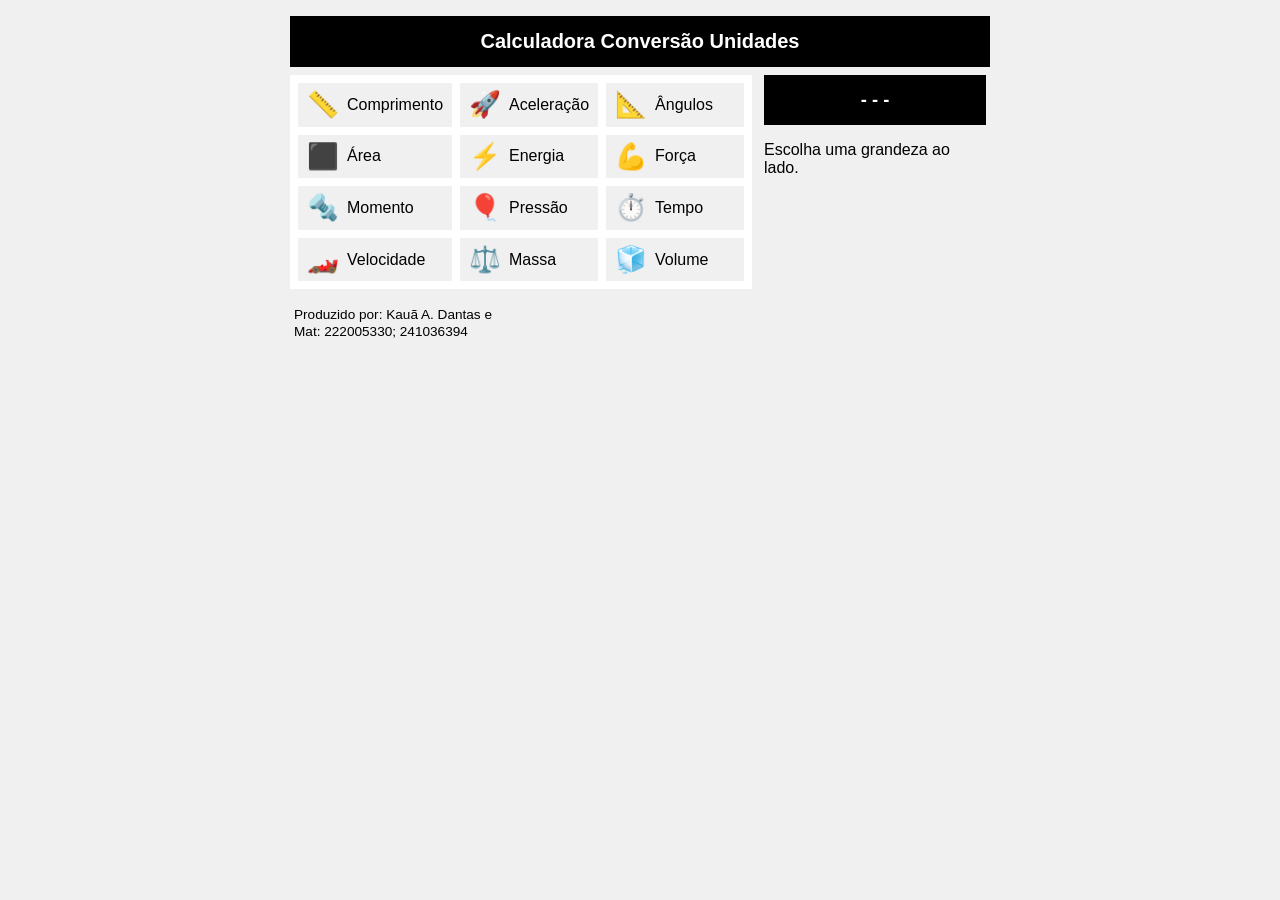
<file: calculadora (1).html>
<!DOCTYPE html>
<html lang="pt-BR">
<head>
<meta charset="UTF-8">
<meta name="viewport" content="width=device-width, initial-scale=1">
<title>Conversões</title>
<style>
  * { box-sizing: border-box; }
  body { margin: 0; padding: 16px; background: #f0f0f0; font-family: Calibri, "Segoe UI", Arial, sans-serif; color: #000; }
  .janela { max-width: 700px; margin: 0 auto; display: grid; grid-template-columns: 1fr 230px; gap: 8px; }
  .titulo { grid-column: 1 / -1; background: #000; color: #fff; text-align: center; padding: 14px; font-size: 1.25rem; font-weight: bold; }
  .botoes { background: #fff; padding: 8px; display: grid; grid-template-columns: repeat(3, 1fr); gap: 8px; align-content: start; }
  .botoes button { display: flex; align-items: center; gap: 8px; padding: 8px; border: 1px solid transparent; background: #f0f0f0; font: inherit; font-size: 1rem; cursor: pointer; text-align: left; }
  .botoes button:hover { border-color: #000; }
  .botoes button[aria-pressed="true"] { background: #000; color: #fff; }
  .botoes .ico { font-size: 1.6rem; line-height: 1; }
  .painel { padding: 0 4px; }
  .painel h2 { margin: 0 0 16px; background: #000; color: #fff; text-align: center; font-size: 1.15rem; padding: 14px 4px; }
  .linha { display: grid; grid-template-columns: 38px 1fr 1fr; gap: 6px; align-items: center; margin-bottom: 8px; }
  .linha span { font-weight: bold; font-size: .9rem; }
  select, input { width: 100%; font: inherit; padding: 5px; border: 1px solid #000; background: #fff; text-align: center; }
  label { display: block; font-weight: bold; margin: 14px 0 4px; }
  .dica { font-size: .8rem; margin: 4px 0 0; }
  .entrada { display: flex; gap: 6px; }
  .entrada input { flex: 1; min-width: 0; }
  .entrada button { padding: 5px 12px; border: 1px solid #000; background: #f0f0f0; font: inherit; font-weight: bold; cursor: pointer; }
  .entrada button:hover { background: #ddd; }
  #resultado { font-size: 1.2rem; font-weight: bold; text-align: center; padding: 6px 0; min-height: 2rem; overflow-wrap: anywhere; }
  #resultado.erro { font-size: .9rem; color: #b00020; }
  .rodape { grid-column: 1 / -1; font-size: .85rem; padding: 8px 4px; }
  .rodape p { margin: 2px 0; }
  .oculto { display: none; }
  @media (max-width: 640px) { .janela { grid-template-columns: 1fr; } .botoes { grid-template-columns: repeat(2, 1fr); } }
</style>
</head>
<body>
<main class="janela">
  <header class="titulo">Calculadora Conversão Unidades</header>

  <section class="botoes" id="botoes" aria-label="Grandezas"></section>

  <section class="painel" aria-live="polite">
    <h2 id="nomeGrandeza">- - -</h2>
    <div id="controles" class="oculto">
      <div class="linha"><span>De</span><select id="de1"></select><select id="de2" class="oculto"></select></div>
      <div class="linha"><span>Para</span><select id="para1"></select><select id="para2" class="oculto"></select></div>
      <label for="numero">Digite o valor:</label>
      <div class="entrada">
        <input id="numero" type="text" inputmode="decimal" autocomplete="off">
        <button id="calcular" type="button">Calcular</button>
      </div>
      <p class="dica">Pode usar . ou , como separador decimal.</p>
      <label>Resultado:</label>
      <div id="resultado">000000</div>
    </div>
    <p id="aviso">Escolha uma grandeza ao lado.</p>
  </section>

  <footer class="rodape">
    <p>Produzido por: Kauã A. Dantas e </p>
    <p>Mat: 222005330; 241036394</p>
  </footer>
</main>

<script>
// A unidade de referência é sempre a primeira de cada lista (fator 1).
// Cada fator diz quantas unidades existem para 1 unidade de referência.
const unidades = {
  'Força': [['tf',1],['kgf',1000],['gf',1000000],['N',9806.65],['kN',9.80665],['Lbf',2204.62],['oz',35273.83095],['kip',2.20461499]],
  'Comprimento': [['m',1],['km',0.001],['ft',3.2808],['in',39.37],['cm',100],['mm',1000],['yd',1.09361],['mi',0.000621371]],
  'Angulos': [['Graus',1],['rad',0.0174533]],
  'Area': [['m²',1],['km²',0.000001],['ft²',10.7639],['in²',1550],['cm²',10000],['mm²',1000000],['dcm²',100],['yd²',1.196]],
  'Energia': [['J',1],['ft.lb',0.737562]],
  'Momento': [['N.m',1],['lb.ft',0.737562],['lb.in',8.85075]],
  'Tempo': [['h',1],['min',60],['s',3600]],
  'Massa': [['Kg',1],['g',1000],['mg',1000000],['ton',0.001],['slug',0.0685218]],
  'Volume': [['m³',1],['dm³',1000],['cm³',1000000],['mm³',1000000000],['pol³',61023.7],['pe³',35.3147],['yd³',1.30795],['gal',264.172],['qt',1056.69]],
  'Aceleracao': [['m/s²',1],['pes/s²',3.28084],['km/h²',12960]]
};

// Grandezas simples usam uma lista; compostas usam duas (numerador / denominador).
const grandezas = [
  { nome: 'Comprimento', icone: '📏', num: 'Comprimento' },
  { nome: 'Aceleração',  icone: '🚀', num: 'Aceleracao' },
  { nome: 'Ângulos',     icone: '📐', num: 'Angulos' },
  { nome: 'Área',        icone: '⬛', num: 'Area' },
  { nome: 'Energia',     icone: '⚡', num: 'Energia' },
  { nome: 'Força',       icone: '💪', num: 'Força' },
  { nome: 'Momento',     icone: '🔩', num: 'Momento' },
  { nome: 'Pressão',     icone: '🎈', num: 'Força', den: 'Area' },
  { nome: 'Tempo',       icone: '⏱️', num: 'Tempo' },
  { nome: 'Velocidade',  icone: '🏎️', num: 'Comprimento', den: 'Tempo' },
  { nome: 'Massa',       icone: '⚖️', num: 'Massa' },
  { nome: 'Volume',      icone: '🧊', num: 'Volume' }
];

const $ = id => document.getElementById(id);
let atual = null;

function preencher(select, lista) {
  select.innerHTML = lista.map(([nome]) => `<option>${nome}</option>`).join('');
}

function fator(grandeza, nome) {
  return unidades[grandeza].find(u => u[0] === nome)[1];
}

function escolher(g, botao) {
  atual = g;
  document.querySelectorAll('#botoes button').forEach(b => b.setAttribute('aria-pressed', b === botao));
  $('nomeGrandeza').textContent = g.nome;
  $('aviso').classList.add('oculto');
  $('controles').classList.remove('oculto');

  preencher($('de1'), unidades[g.num]);
  preencher($('para1'), unidades[g.num]);
  const composta = Boolean(g.den);
  ['de2', 'para2'].forEach(id => {
    $(id).classList.toggle('oculto', !composta);
    if (composta) preencher($(id), unidades[g.den]);
  });
  // Layout: "De [num] [den]" ; as colunas ficam alinhadas com 2 selects
  document.querySelectorAll('.linha').forEach(l => {
    l.style.gridTemplateColumns = composta ? '38px 1fr 1fr' : '38px 1fr';
  });
  $('numero').value = '';
  $('resultado').className = '';
  $('resultado').textContent = '000000';
}

function calcular() {
  const g = atual;
  const saida = $('resultado');
  const n = parseFloat($('numero').value.trim().replace(',', '.'));
  if (Number.isNaN(n)) {
    saida.className = 'erro';
    saida.textContent = 'Digite um número válido.';
    return;
  }
  // Converte o numerador: valor / fator(de) * fator(para)
  let r = n / fator(g.num, $('de1').value) * fator(g.num, $('para1').value);
  // Converte o denominador (velocidade, pressão): multiplica por fator(de) / fator(para)
  if (g.den) r *= fator(g.den, $('de2').value) / fator(g.den, $('para2').value);

  saida.className = '';
  const arredondado = Math.round(r * 10000) / 10000;
  saida.textContent = (arredondado === 0 && r !== 0 ? r.toPrecision(4) : arredondado).toString().replace('.', ',');
}

grandezas.forEach(g => {
  const b = document.createElement('button');
  b.type = 'button';
  b.setAttribute('aria-pressed', 'false');
  b.innerHTML = `<span class="ico">${g.icone}</span><span>${g.nome}</span>`;
  b.addEventListener('click', () => escolher(g, b));
  $('botoes').appendChild(b);
});
$('calcular').addEventListener('click', calcular);
$('numero').addEventListener('keydown', e => { if (e.key === 'Enter') calcular(); });
</script>
</body>
</html>
</file>
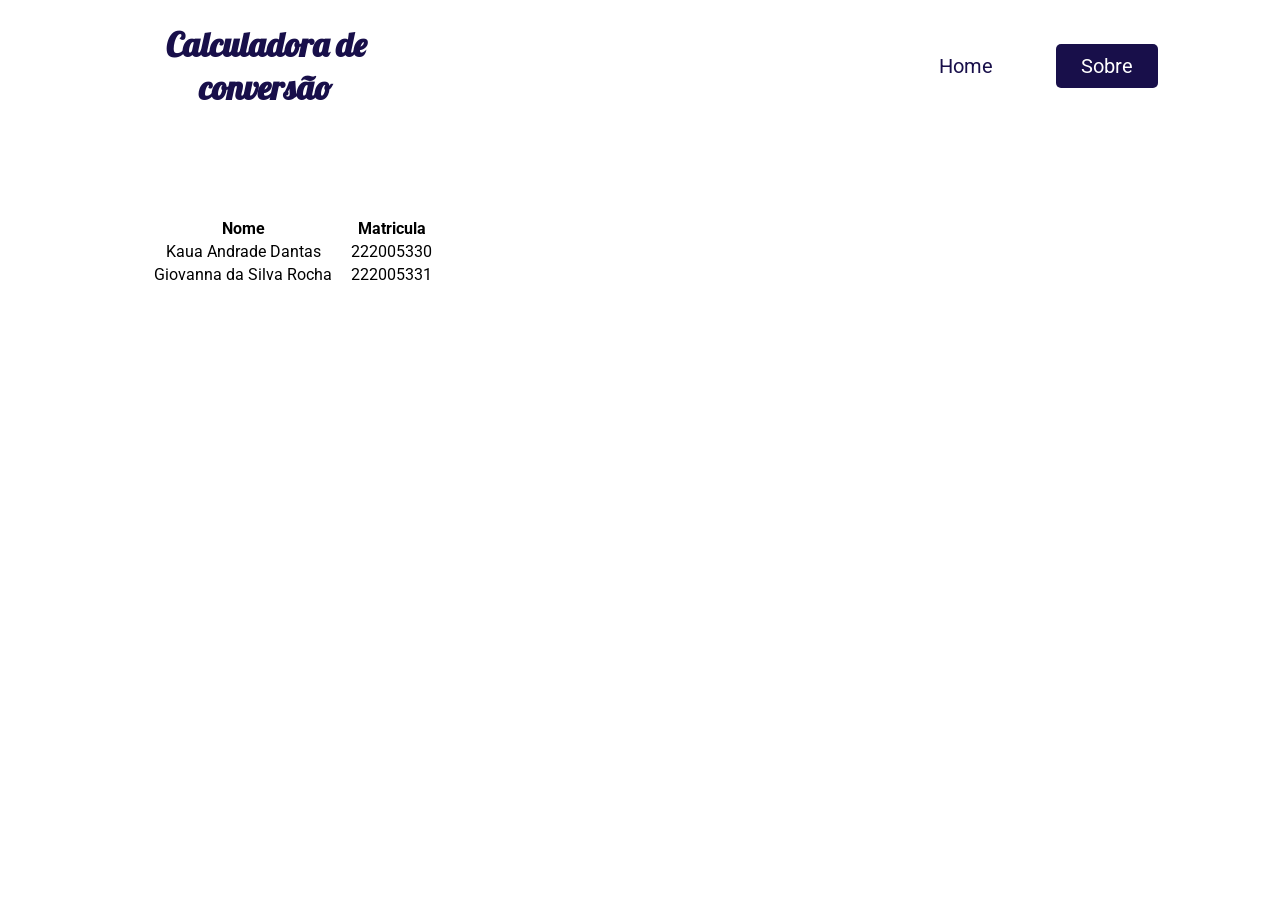
<file: templeite/sobre.html>
<!DOCTYPE html>
<html lang="en">
<head>
    <meta charset="UTF-8">
    <meta name="viewport" content="width=device-width, initial-scale=1.0">
    <title>sobre</title>
    <link rel="stylesheet" href="css/style.css">

</head>
<body>
    <nav class=" navbar">
      <div class = "logo">
        <h1>Calculadora de conversão</h1>
      </div>
      <div class = "menu">
          <a href="index.html">Home</a>
          <a id="sobre" href="sobre.html">Sobre</a>

      </div>

  </nav>


<div class = "txtsobre">
    <table width="30%"   border="0" 
    style="text-align: center;">
    <tr>
        <th>Nome</th>
        <th>Matricula</th>
    </tr>
    <tr>    
        <td>Kaua Andrade Dantas</td>
        <td>222005330</td>
    </tr>
    <tr>
        <td>Giovanna da Silva Rocha</td>
        <td>222005331</td>
    </tr>
</div>
</body>
</html>
</file>
<file: templeite/css/style.css>
@import url('https://fonts.googleapis.com/css2?family=Lato:ital,wght@0,100;0,300;0,400;0,700;0,900;1,100;1,300;1,400;1,700;1,900&family=Lobster&family=Roboto:ital,wght@0,100..900;1,100..900&display=swap');


  * { 

    box-sizing: border-box; 
  
  }
  body {
     margin: 0; padding: 16px; background: #ffffff; font-family: Roboto, "Segoe UI", Arial, sans-serif; color: #000;
  
    }




  .navbar {
    display: flex;
    flex-flow: row wrap;
    height: 100px;
    background: #ffffff;
    justify-content: center;
    align-items: center;

  }

  .logo {

    flex: 20%;
    border:1px solid #ffffff;
    text-align: center;
    margin-left: 10%;
  }
  .logo h1 {
    font-family: Lobster, "Segoe UI", Arial, sans-serif;
    font-size: 34px;
    color: #180f4a;
    margin:0;
  }

  .menu {
    flex: 70%;
    border:1px solid #ffffff;
    text-align: right;
    padding-right: 20px;
  }
  .menu a {
    text-decoration: none;
    color: #180f4a;
    font-size: 20px;
    padding: 20px 16px;
    
  }
  .menu a:hover {
    color: #ff2978;
    border-top: 4px solid #180f4a;
  }
  #sobre{
    padding: 10px 25px;
    background: #180f4a;
    color: #fff;
    border-radius: 5px;
    margin-right: 10%;
    margin-left: 5%;
  }
  #sobre:hover{
    border: none;
    background: #ff2978;
  }







  .janela {
  max-width: 700px;                  /* largura total da janela */
  margin:0 auto;                    /* centraliza na tela */
  display: grid;
  grid-template-columns: 1fr 210px;  /* botões | painel */
  gap: 4px;
  border: 1px solid #000;            /* borda */
  padding: 3px;                      /* espaço entre a borda e o conteúdo */
  border-radius: 2px;
}


  .titulo { grid-column: 1 / -1; background: #000; color: #fff; text-align: center; padding: 14px; font-size: 1.25rem; font-weight: bold; }
  .botoes { background: #fff; padding: 8px; display: grid; grid-template-columns: repeat(3, 1fr); gap: 8px; align-content: start; }
  .botoes button { display: flex; align-items: center; gap: 8px; padding: 8px; border: 1px solid transparent; background: #f0f0f0; font: inherit; font-size: 1rem; cursor: pointer; text-align: left; }
  .botoes button:hover { border-color: #000; }
  .botoes button[aria-pressed="true"] { background: #000; color: #fff; }
  .botoes .ico { font-size: 1.6rem; line-height: 1; }
  .painel { padding: 0 4px; }
  .painel h2 { margin: 0 0 16px; background: #000; color: #fff; text-align: center; font-size: 1.15rem; padding: 14px 4px; }
  .linha { display: grid; grid-template-columns: 38px 1fr 1fr; gap: 6px; align-items: center; margin-bottom: 8px; }
  .linha span { font-weight: bold; font-size: .9rem; }
  select, input { width: 100%; font: inherit; padding: 5px; border: 1px solid #000; background: #fff; text-align: center; }
  label { display: block; font-weight: bold; margin: 14px 0 4px; }
  .dica { font-size: .8rem; margin: 4px 0 0; }
  .entrada { display: flex; gap: 6px; }
  .entrada input { flex: 1; min-width: 0; }
  .entrada button { padding: 5px 12px; border: 1px solid #000; background: #f0f0f0; font: inherit; font-weight: bold; cursor: pointer; }
  .entrada button:hover { background: #ddd; }
  #resultado { font-size: 1.2rem; font-weight: bold; text-align: center; padding: 6px 0; min-height: 2rem; overflow-wrap: anywhere; }
  #resultado.erro { font-size: .9rem; color: #b00020; }
  .rodape { grid-column: 1 / -1; font-size: .85rem; padding: 8px 4px; }
  .rodape p { margin: 2px 0; }
  .oculto { display: none; }
  @media (max-width: 640px) { .janela { grid-template-columns: 1fr; } .botoes { grid-template-columns: repeat(2, 1fr); } }

.footer {
  margin-top: 100px;
  text-align: center;
  height: 300px;
  background-image: linear-gradient(180deg,#180f4a,#090422,#000);
  border-top: 5px solid #ff2978;
  
}

.rod{
  font-family: Lobster, "Segoe UI", Arial, sans-serif;
  font-size: px;
  color: #ffffff;
}

.txt{
  margin-right: 10%;
  margin-left: 10%;

}
.txtsobre{
  margin-right: 10%;
  margin-left: 10%;
  margin-top: 100px;
  
}
</file>
